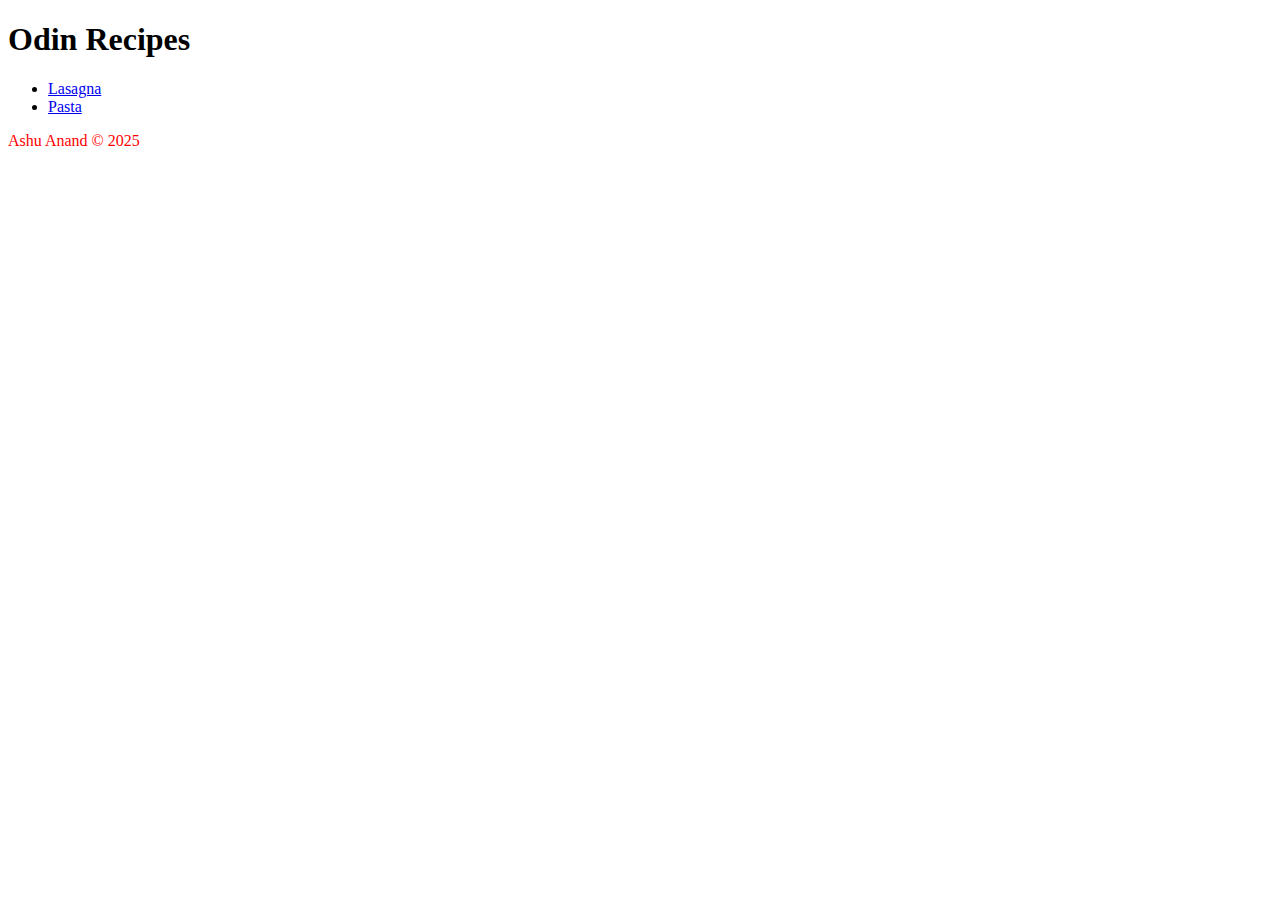
<file: index.html>
<!DOCTYPE html>
<html lang="en">
<head>
    <meta charset="UTF-8">
    <meta name="viewport" content="width=device-width, initial-scale=1.0">
    <title>Odin Receipes Project</title>
    <link rel="stylesheet" href="styles.css">
</head>
<body>
    <h1>Odin Recipes</h1>
    <ul>
        <li>
            <a href="./recipes/lasagna.html">Lasagna</a>
        </li>
        <li>
            <a href="./recipes/pasta.html">Pasta</a>
        </li>

    </ul>
    <footer>Ashu Anand &copy; 2025 </footer>
</body>
</html>
</file>
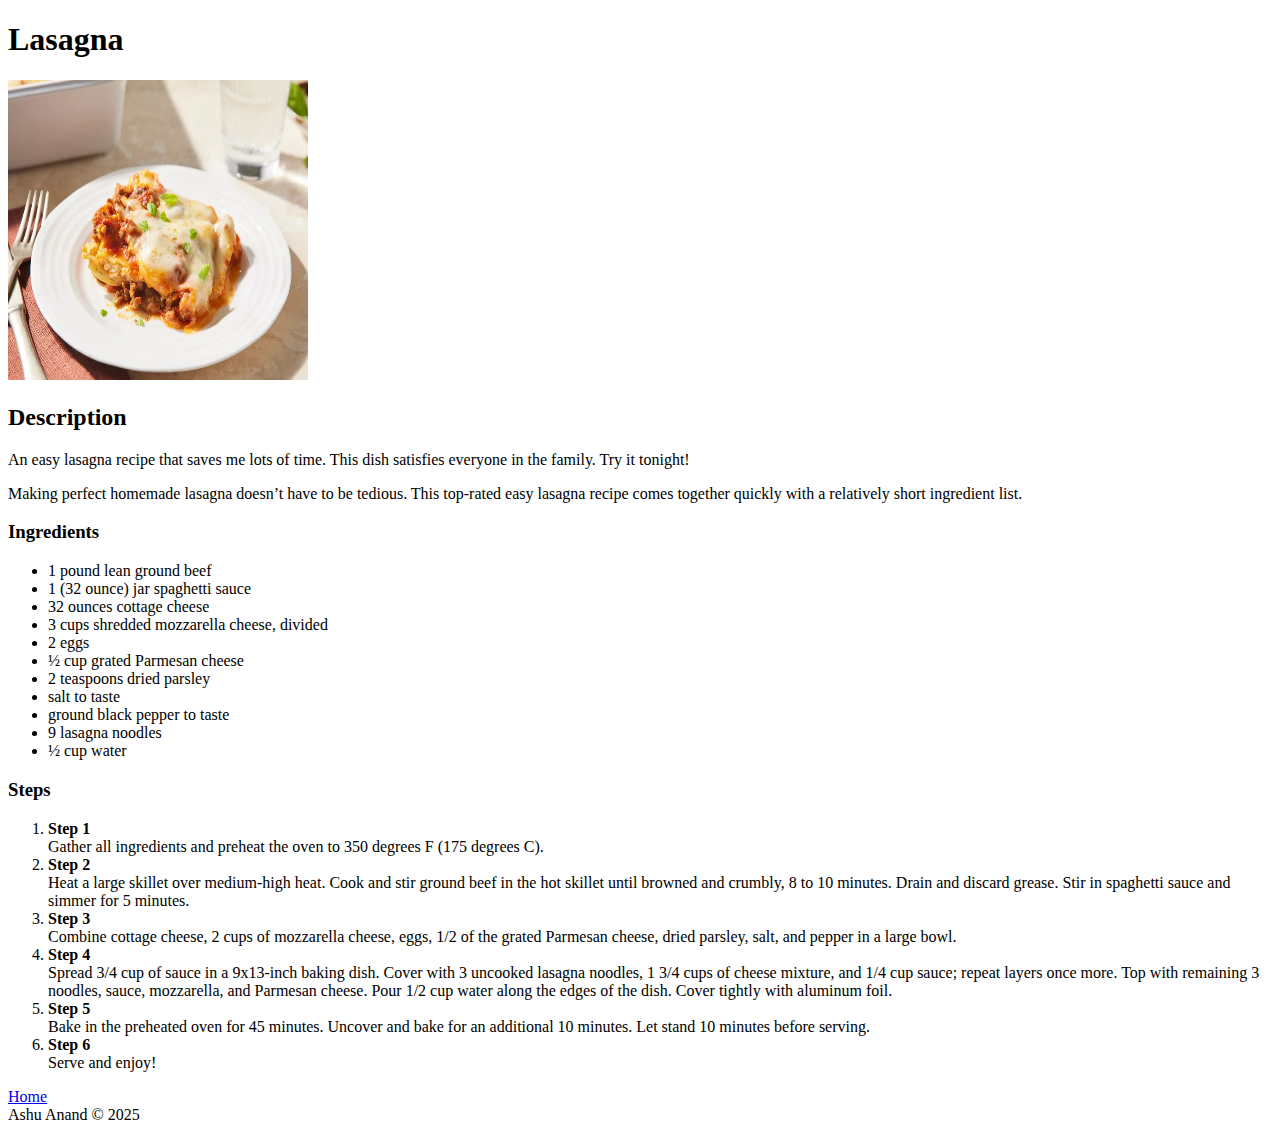
<file: recipes/lasagna.html>
<!DOCTYPE html>
<html lang="en">
<head>
    <meta charset="UTF-8">
    <meta name="viewport" content="width=device-width, initial-scale=1.0">
    <title>Lasagna</title>
</head>
<body>
    <h1>Lasagna</h1>
    <img src="../pics/Lasanga_Pic.webp" alt="Finished Lasanga Pic" height="300" width="300" >
    <h2>Description</h2>
    <p>An easy lasagna recipe that saves me lots of time. This dish satisfies everyone in the family. Try it tonight!</p>
    <p>Making perfect homemade lasagna doesn’t have to be tedious. This top-rated easy lasagna recipe comes together quickly with a relatively short ingredient list. </p>
    <h3>Ingredients</h3>
    <ul>
        <li>1 pound lean ground beef</li>
        <li>1 (32 ounce) jar spaghetti sauce</li>
        <li>32 ounces cottage cheese</li>
        <li>3 cups shredded mozzarella cheese, divided</li>
        <li>2 eggs</li>
        <li>½ cup grated Parmesan cheese</li>
        <li>2 teaspoons dried parsley</li>
        <li>salt to taste</li>
        <li>ground black pepper to taste</li>
        <li>9 lasagna noodles</li>
        <li>½ cup water</li>
    </ul>
    <h3>Steps</h3>
    <ol>
        <li> <strong> Step 1 </strong> </li>
        Gather all ingredients and preheat the oven to 350 degrees F (175 degrees C).
        <li> <strong> Step 2 </strong> </li>
        Heat a large skillet over medium-high heat. Cook and stir ground beef in the hot skillet until browned and crumbly, 8 to 10 minutes. Drain and discard grease. Stir in spaghetti sauce and simmer for 5 minutes.
        <li> <strong> Step 3 </strong> </li>
        Combine cottage cheese, 2 cups of mozzarella cheese, eggs, 1/2 of the grated Parmesan cheese, dried parsley, salt, and pepper in a large bowl.
        
        <li> <strong> Step 4 </strong> </li>
        Spread 3/4 cup of sauce in a 9x13-inch baking dish. Cover with 3 uncooked lasagna noodles, 1 3/4 cups of cheese mixture, and 1/4 cup sauce; repeat layers once more. Top with remaining 3 noodles, sauce, mozzarella, and Parmesan cheese. Pour 1/2 cup water along the edges of the dish. Cover tightly with aluminum foil.
        
        <li> <strong> Step 5 </strong> </li>
        Bake in the preheated oven for 45 minutes. Uncover and bake for an additional 10 minutes. Let stand 10 minutes before serving.
        
        <li> <strong> Step 6 </strong> </li>
        Serve and enjoy!
    </ol>
    <a href="../index.html">Home</a>
    <footer>Ashu Anand &copy; 2025 </footer>    
</body>
</html>
</file>
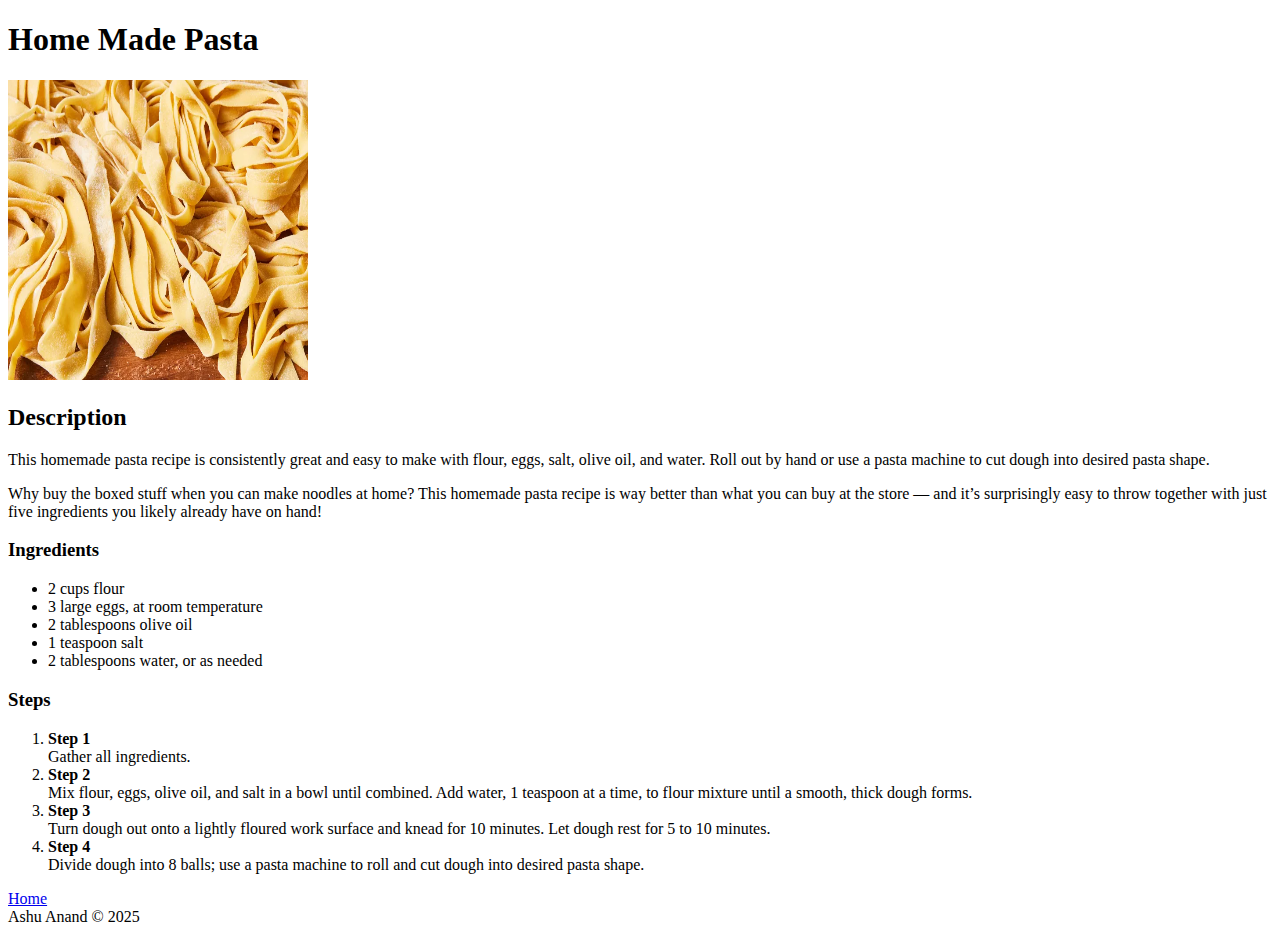
<file: recipes/pasta.html>
<!DOCTYPE html>
<html lang="en">
<head>
    <meta charset="UTF-8">
    <meta name="viewport" content="width=device-width, initial-scale=1.0">
    <title>Lasagna</title>
</head>
<body>
    <h1>Home Made Pasta</h1>
    <img src="../pics/pasta_pic.webp" alt="Finished pasta Pic" height="300" width="300" >
    <h2>Description</h2>
    <p>This homemade pasta recipe is consistently great and easy to make with flour, eggs, salt, olive oil, and water. Roll out by hand or use a pasta machine to cut dough into desired pasta shape.</p>
    <p>Why buy the boxed stuff when you can make noodles at home? This homemade pasta recipe is way better than what you can buy at the store — and it’s surprisingly easy to throw together with just five ingredients you likely already have on hand!</p>
    <h3>Ingredients</h3>
    <ul>
        <li>2 cups flour</li>
        <li>3 large eggs, at room temperature</li>
        <li>2 tablespoons olive oil</li>
        <li>1 teaspoon salt</li>
        <li>2 tablespoons water, or as needed</li>
    </ul>
    <h3>Steps</h3>
    <ol>
        <li> <strong> Step 1 </strong> </li>
        Gather all ingredients.

        <li> <strong> Step 2 </strong> </li>
        Mix flour, eggs, olive oil, and salt in a bowl until combined. Add water, 1 teaspoon at a time, to flour mixture until a smooth, thick dough forms.

        <li> <strong> Step 3 </strong> </li>
        Turn dough out onto a lightly floured work surface and knead for 10 minutes. Let dough rest for 5 to 10 minutes.
        
        <li> <strong> Step 4 </strong> </li>
        Divide dough into 8 balls; use a pasta machine to roll and cut dough into desired pasta shape.
        
    </ol>
    <a href="../index.html">Home</a>
    <footer>Ashu Anand &copy; 2025 </footer>
</body>
</html>
</file>
<file: styles.css>
p,footer
{
    color: red;
}

div {
    color: white;
    background-color: black;
  }
</file>
